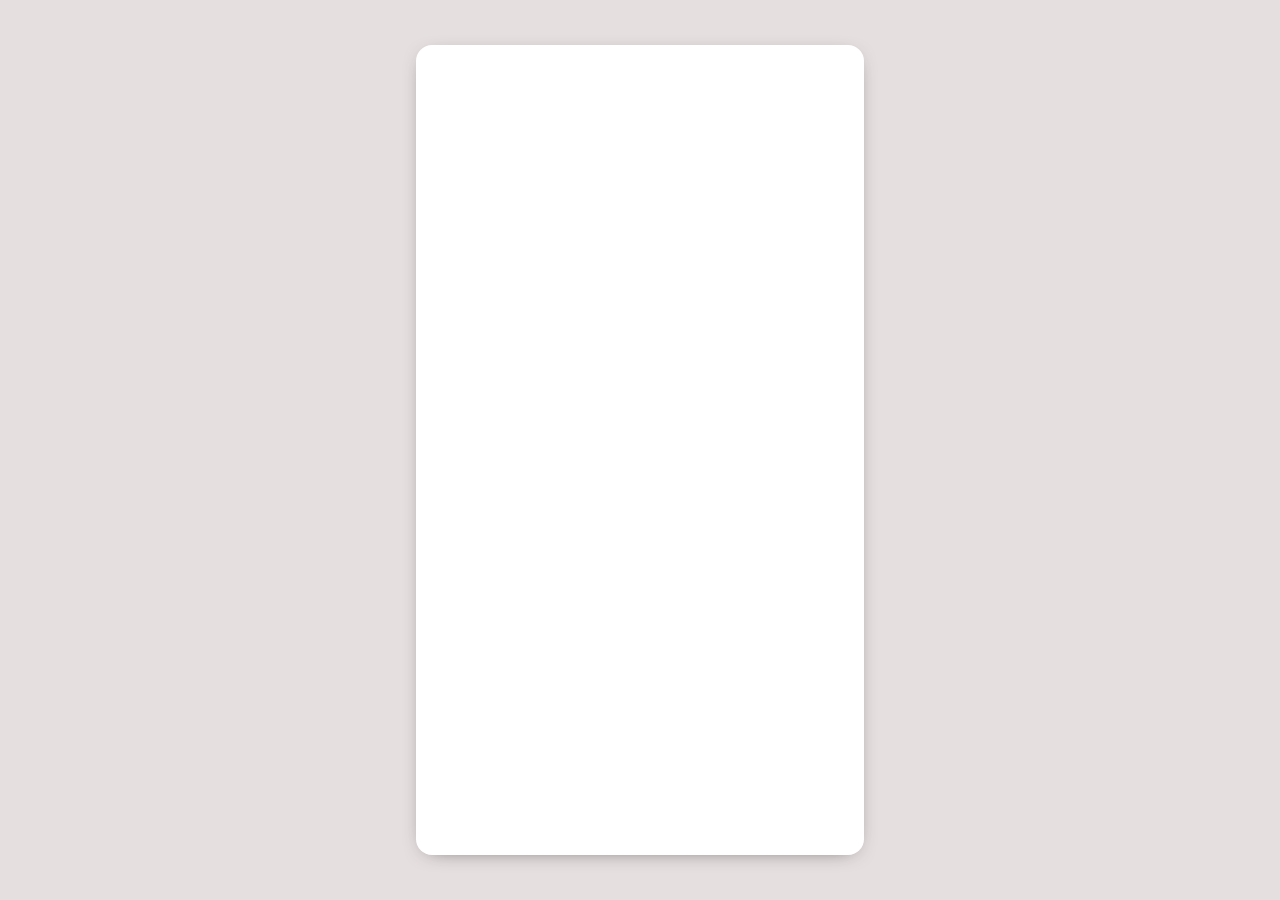
<file: index.html>
<!DOCTYPE html>
<html lang="en">
<head>
    <link rel="stylesheet" href="https://cdnjs.cloudflare.com/ajax/libs/font-awesome/6.0.0-beta2/css/all.min.css" 
    integrity="sha512-YWzhKL2whUzgiheMoBFwW8CKV4qpHQAEuvilg9FAn5VJUDwKZZxkJNuGM4XkWuk94WCrrwslk8yWNGmY1EduTA==" 
    crossorigin="anonymous" 
    referrerpolicy="no-referrer" />

    <link rel="preconnect" href="https://fonts.googleapis.com">
    <link rel="preconnect" href="https://fonts.gstatic.com" crossorigin>
    <link href="https://fonts.googleapis.com/css2?family=Open+Sans&family=Poppins&display=swap" rel="stylesheet">

    <meta charset="UTF-8">
    <meta http-equiv="X-UA-Compatible" content="IE=edge">
    <meta name="viewport" content="width=device-width, initial-scale=1.0">
    <title>Github-api</title>
    <link rel="stylesheet" href="style.css">
</head>
<body>
    <div class="container">
        <div class="card">
            
        </div>
    </div>


    <script src='app.js'></script>
</body>
</html>
</file>
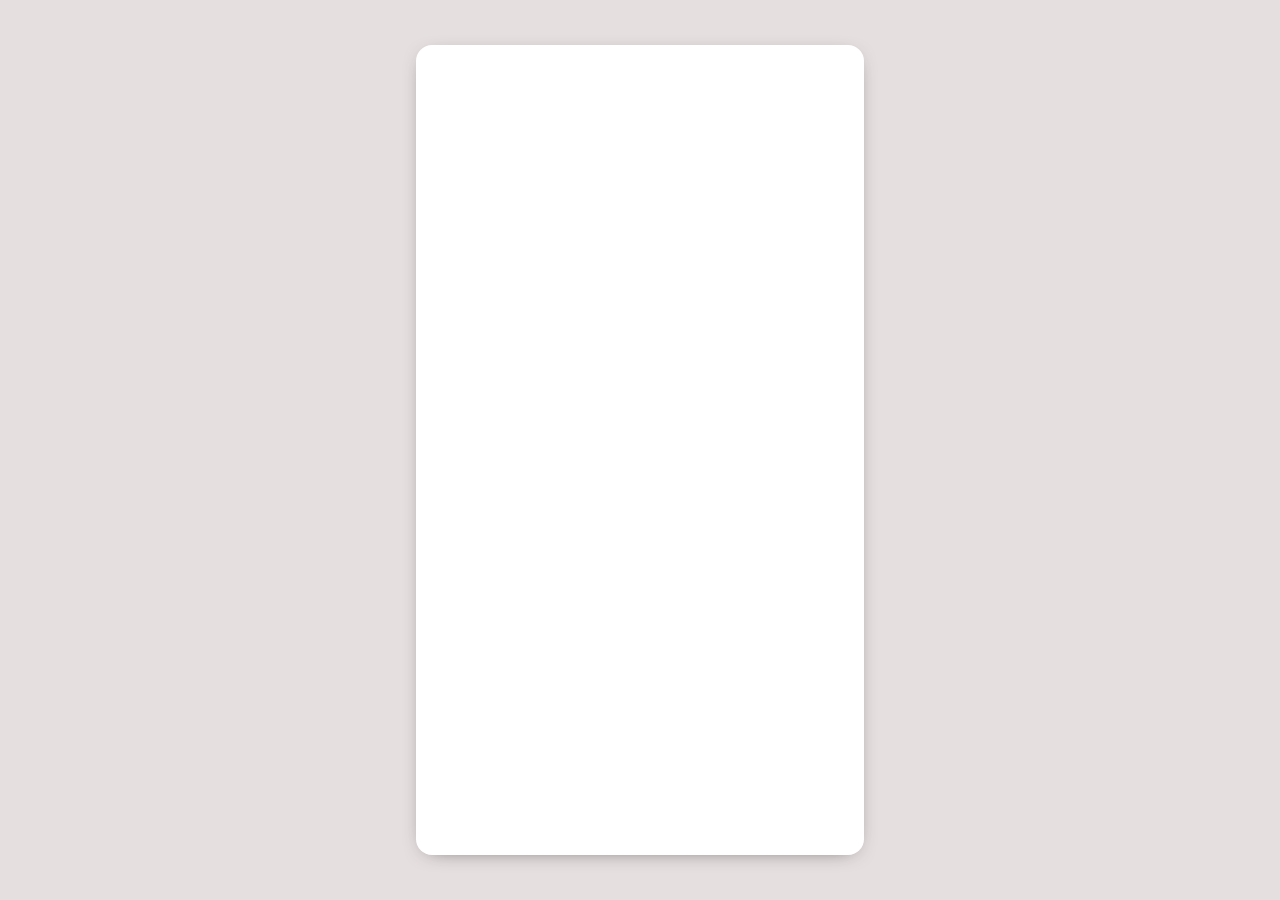
<file: followers.html>
<!DOCTYPE html>
<html lang="en">
<head>

    <link rel="stylesheet" href="https://cdnjs.cloudflare.com/ajax/libs/font-awesome/6.0.0-beta2/css/all.min.css" 
    integrity="sha512-YWzhKL2whUzgiheMoBFwW8CKV4qpHQAEuvilg9FAn5VJUDwKZZxkJNuGM4XkWuk94WCrrwslk8yWNGmY1EduTA==" 
    crossorigin="anonymous" 
    referrerpolicy="no-referrer" />

    <link rel="preconnect" href="https://fonts.googleapis.com">
    <link rel="preconnect" href="https://fonts.gstatic.com" crossorigin>
    <link href="https://fonts.googleapis.com/css2?family=Open+Sans&family=Poppins&display=swap" rel="stylesheet">

    
    <meta charset="UTF-8">
    <meta http-equiv="X-UA-Compatible" content="IE=edge">
    <meta name="viewport" content="width=device-width, initial-scale=1.0">
    <title>Followers</title>
    <link rel="stylesheet" href="followers.css">
</head>
<body>
    <div class="container">
        <div class="card">

        </div>
    </div>



    <script src="followers.js"></script>
</body>
</html>
</file>
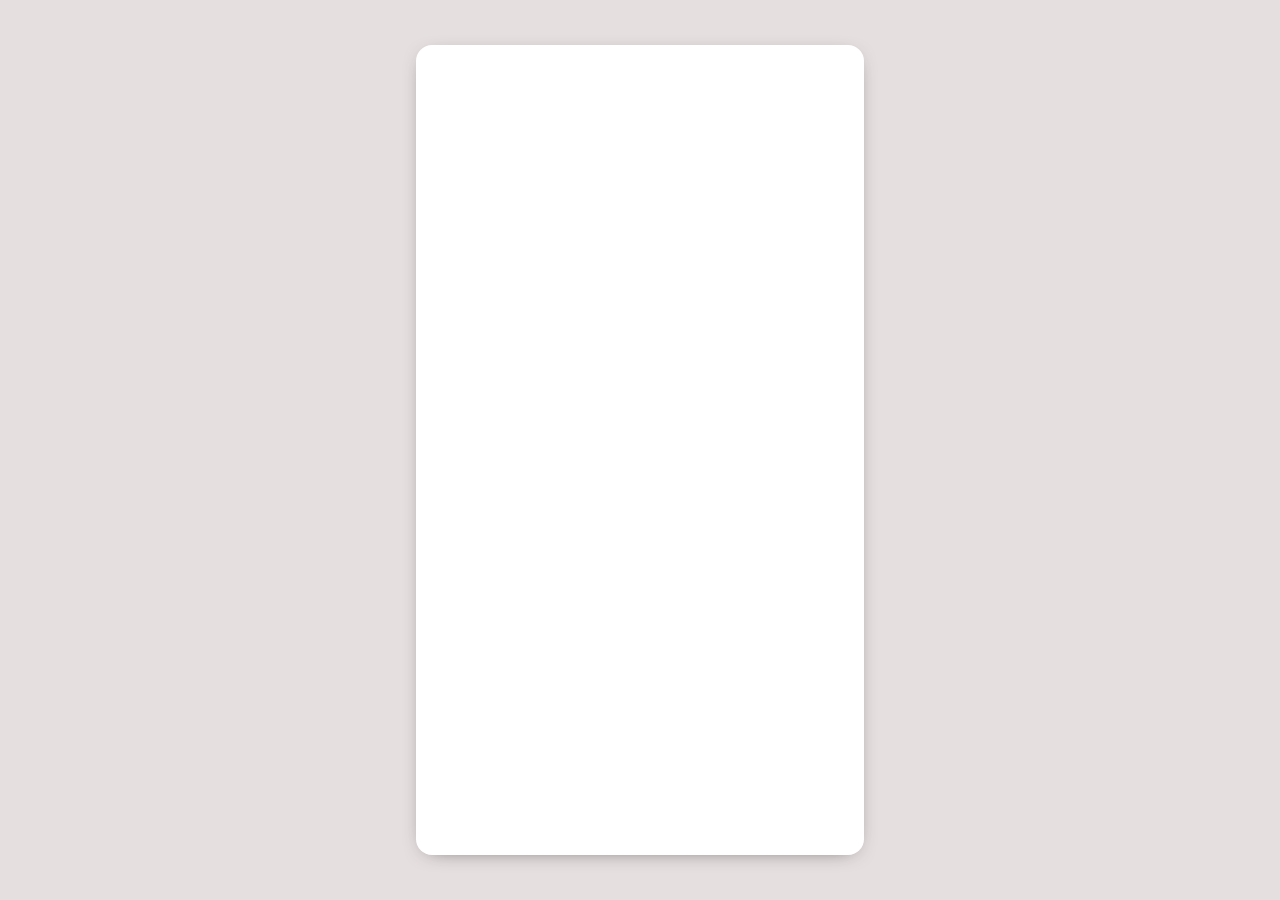
<file: following.html>
<!DOCTYPE html>
<html lang="en">
<head>

    <link rel="stylesheet" href="https://cdnjs.cloudflare.com/ajax/libs/font-awesome/6.0.0-beta2/css/all.min.css" 
    integrity="sha512-YWzhKL2whUzgiheMoBFwW8CKV4qpHQAEuvilg9FAn5VJUDwKZZxkJNuGM4XkWuk94WCrrwslk8yWNGmY1EduTA==" 
    crossorigin="anonymous" 
    referrerpolicy="no-referrer" />

    <link rel="preconnect" href="https://fonts.googleapis.com">
    <link rel="preconnect" href="https://fonts.gstatic.com" crossorigin>
    <link href="https://fonts.googleapis.com/css2?family=Open+Sans&family=Poppins&display=swap" rel="stylesheet">

    <meta charset="UTF-8">
    <meta http-equiv="X-UA-Compatible" content="IE=edge">
    <meta name="viewport" content="width=device-width, initial-scale=1.0">
    <title>Following</title>
    <link rel="stylesheet" href="followers.css">
</head>
<body>
    <div class="container">
        <div class="card">
        </div>
    </div>



    <script src="following.js"></script>
</body>
</html>
</file>
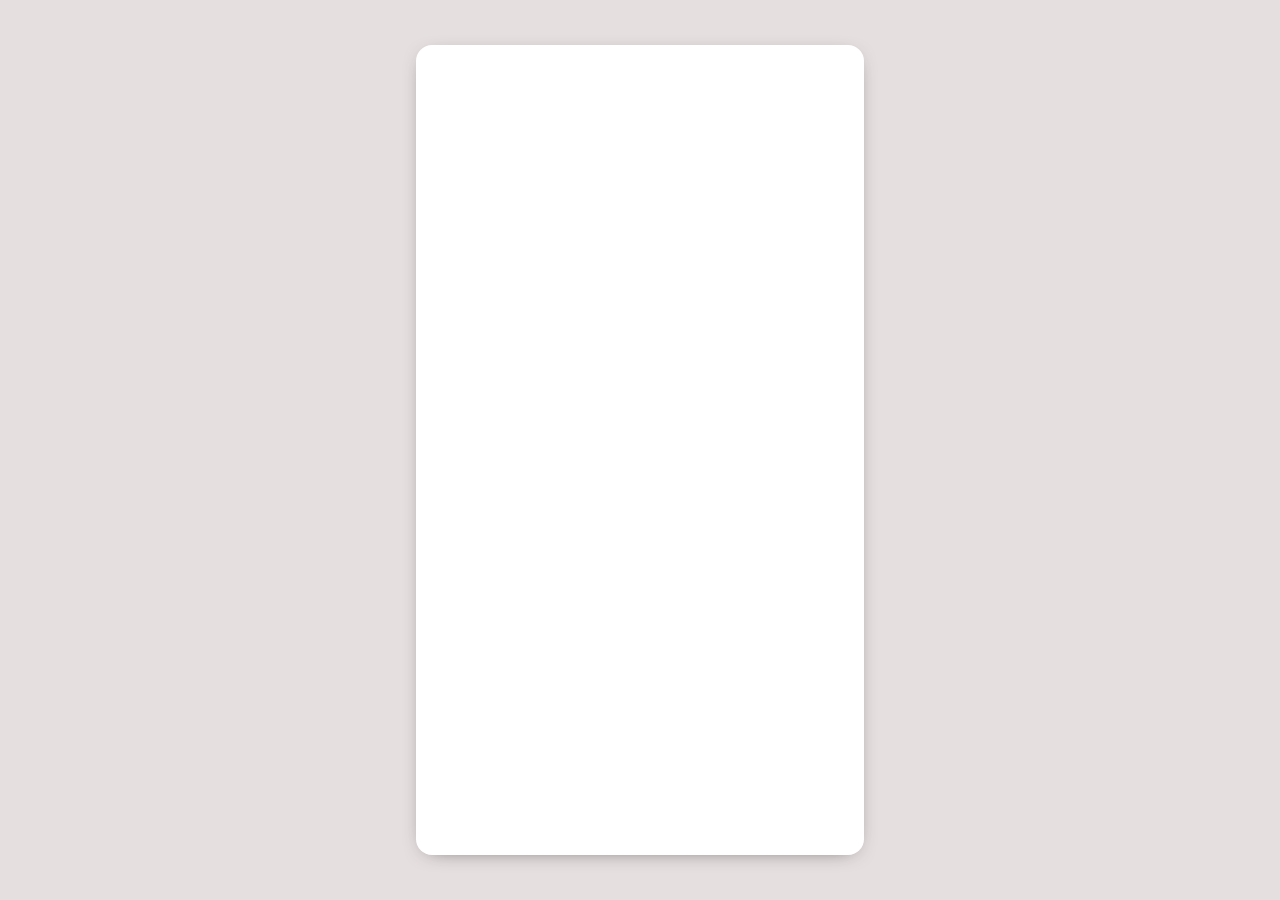
<file: repo.html>
<!DOCTYPE html>
<html lang="en">
<head>

    <link rel="stylesheet" href="https://cdnjs.cloudflare.com/ajax/libs/font-awesome/6.0.0-beta2/css/all.min.css" 
    integrity="sha512-YWzhKL2whUzgiheMoBFwW8CKV4qpHQAEuvilg9FAn5VJUDwKZZxkJNuGM4XkWuk94WCrrwslk8yWNGmY1EduTA==" 
    crossorigin="anonymous" 
    referrerpolicy="no-referrer" />

    <link rel="preconnect" href="https://fonts.googleapis.com">
    <link rel="preconnect" href="https://fonts.gstatic.com" crossorigin>
    <link href="https://fonts.googleapis.com/css2?family=Open+Sans&family=Poppins&display=swap" rel="stylesheet">

    <meta charset="UTF-8">
    <meta http-equiv="X-UA-Compatible" content="IE=edge">
    <meta name="viewport" content="width=device-width, initial-scale=1.0">
    <title>Following</title>
    <link rel="stylesheet" href="repo.css">
</head>
<body>
    <div class="container">
        <div class="card">
            
        </div>
    </div>



    <script src="repo.js"></script>
</body>
</html>
</file>
<file: style.css>
* {
    margin: 0;
    padding: 0;
    box-sizing: border-box;
}

body {
    font-family: 'Poppins', sans-serif;;
}

.container {
    display: flex;
    justify-content: center;
    align-items: center;
    height: 100vh;
    background-color: #e6dfdf;
}

.card {
    box-shadow: 0px 4px 21px -12px rgba(0, 0, 0, 0.79);
    border-radius: 1rem;
    width: 35%;
    height: 90%;
    background-color: white;
    display: flex;
    align-items: center;
    flex-direction: column;
    padding: 2rem 3rem;
    position: relative;
}

.card img {
    width: 180px;
    height: 180px;
    border-radius: 50%;
    justify-self: center;
}

.info {
    width: 100%;
    display: flex;
    justify-content: center;
    align-items: flex-start;
    flex-direction: column;
    margin: 1rem 0;
}

.follow {
    display: flex;
    justify-content: space-around;
    align-items: center;
    flex-direction: row;
    width: 100%;
}

p {
    margin: 5px 0;
}

h2 {
    margin-top: 10px;
}

.created {
    position: absolute;
    bottom: 30px;
    color: gray;
    font-size: 90%;
}

.username {
    font-size: 120%;
}

.card a {
    color: gray;
    text-decoration: none;
}

.card a:hover {
    color: black;
}

.repos {
    margin: 7px 0 5px 0;
}

.card i {
    color: gray;
    margin-right: 5px;
}
</file>
<file: followers.css>
* {
    margin: 0;
    padding: 0;
    box-sizing: border-box;
}

body {
    font-family: 'Poppins', sans-serif;;
}

.container {
    display: flex;
    justify-content: center;
    align-items: center;
    height: 100vh;
    background-color: #e6dfdf;
}

.card {
    box-shadow: 0px 4px 21px -12px rgba(0, 0, 0, 0.79);
    border-radius: 1rem;
    width: 35%;
    height: 90%;
    background-color: white;
    display: flex;
    align-items: center;
    flex-direction: column;
    position: relative;
    overflow-y: scroll;
}


.user {
    min-height: 25%;
    display: flex;
    justify-content: center;
    align-items: center;
    width: 100%;
    border-bottom: #c2c2c2 solid 1px;
    padding: 10px 0;
}

.img {
    display: flex;
    width: 20%;
    position: absolute;
    left: 30px;
}

.user .img img {
    width: 100px;
    height: 100px;
    border-radius: 50%;
}

.user-data {
    display: flex;
    flex-direction: column;
    height: 100%;
    align-items: center;
    justify-content: center;
}

.user-data a {
    text-decoration: none;
    color: black;
    font-weight: 600;
}

.user-data a:hover {
    text-decoration: underline;
}

.close-btn {
    position: absolute;
    top: 1rem;
    right: 1rem; 
    border: none;
    background-color: #dfdede;
    font-size: 1.8rem;
    border-radius: 50%;
    height: 35px;
    width: 35px;
    display: flex;
    align-items: center;
    justify-content: center;
    opacity: 0.9;
    text-decoration: none;
    color: black;
}

.close-btn:hover {
    background-color: white;
}
</file>
<file: repo.css>
* {
    margin: 0;
    padding: 0;
    box-sizing: border-box;
}

body {
    font-family: 'Poppins', sans-serif;;
}

.container {
    display: flex;
    justify-content: center;
    align-items: center;
    height: 100vh;
    background-color: #e6dfdf;
}

.card {
    box-shadow: 0px 4px 21px -12px rgba(0, 0, 0, 0.79);
    border-radius: 1rem;
    width: 35%;
    height: 90%;
    background-color: white;
    display: flex;
    align-items: center;
    flex-direction: column;
    position: relative;
    overflow-y: scroll;
}


.repo {
    min-height: 25%;
    display: flex;
    justify-content: flex-start;
    align-items: center;
    flex-direction: column;
    align-items: flex-start;
    width: 100%;
    border-bottom: #c2c2c2 solid 1px;
    padding: 1rem 2rem 0 2rem;
    position: relative;
}

.repo-data {
    display: flex;
    align-items: center;
    justify-content: center;
}

#visibility {
    border: #c2c2c2 solid 1px;
    border-radius: 30px;
    color: gray;
    background-color: white;
    height: 20px;
    width: 60px;
    display: flex;
    justify-content: center;
    align-items: center;
    font-size: 80%;
    margin-left: 10px;
}

.desc {
    font-size: 90%;
}

.created {
    position: absolute;
    bottom: 10px;
    color: gray;
    font-size: 90%;
}

.repo-data a {
    text-decoration: none;
    color: #0084ff;
    font-weight: 600;
    letter-spacing: 1px;
}

.repo-data a:hover {
    text-decoration: underline;
}

.close-btn {
    position: absolute;
    top: 1rem;
    right: 1rem; 
    border: none;
    background-color: #dfdede;
    font-size: 1.8rem;
    border-radius: 50%;
    height: 35px;
    width: 35px;
    display: flex;
    align-items: center;
    justify-content: center;
    opacity: 0.9;
    text-decoration: none;
    color: black;
    z-index: 1;
}

.close-btn:hover {
    background-color: white;
}
</file>
